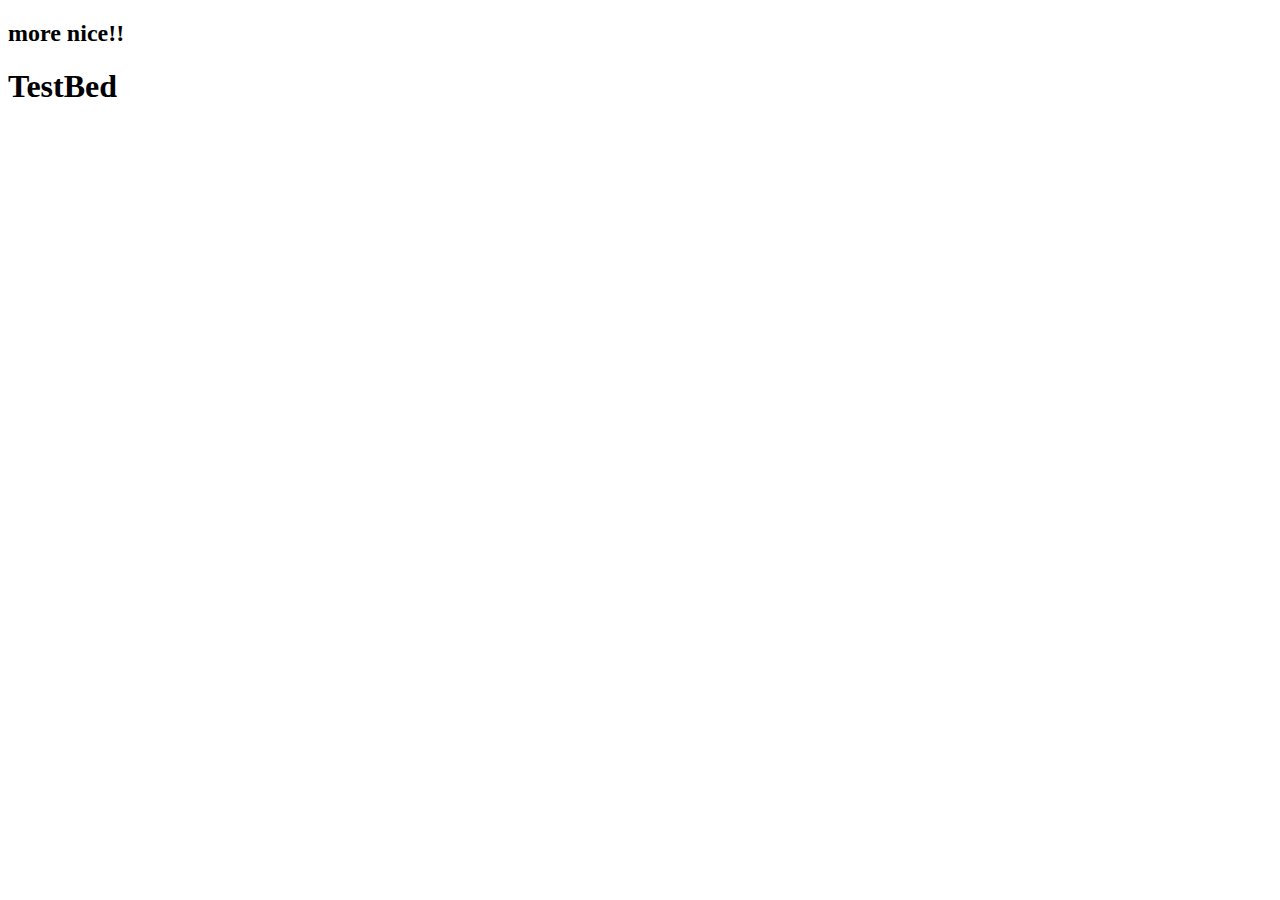
<file: index.html>
<!DOCTYPE html>
<html>
    <head>
        <title>Tester</title>
		<h2> more nice!!</h2>
        <script src="/javascript/jquery-1.7.1.min.js"></script>
    </head>
    <body>


        <h1>TestBed</h1>

        <script>
            var exampleJSONData = {
                Name: "Eli",
                Game: "{x: 1, y: 2, z: 3},{a: 3, b: 4, c: 5}"
            };

            function setterSend() {
                $.ajax({
                    type: "GET",
                    url: "/gameDATA",
                    dataType: "json",
                    data: exampleJSONData,
                    cache: true,
                    success: function (msg) {
                        returnedJSONdata = msg;
                    }
                });
            }           
        </script>
    </body>
</html>
</file>
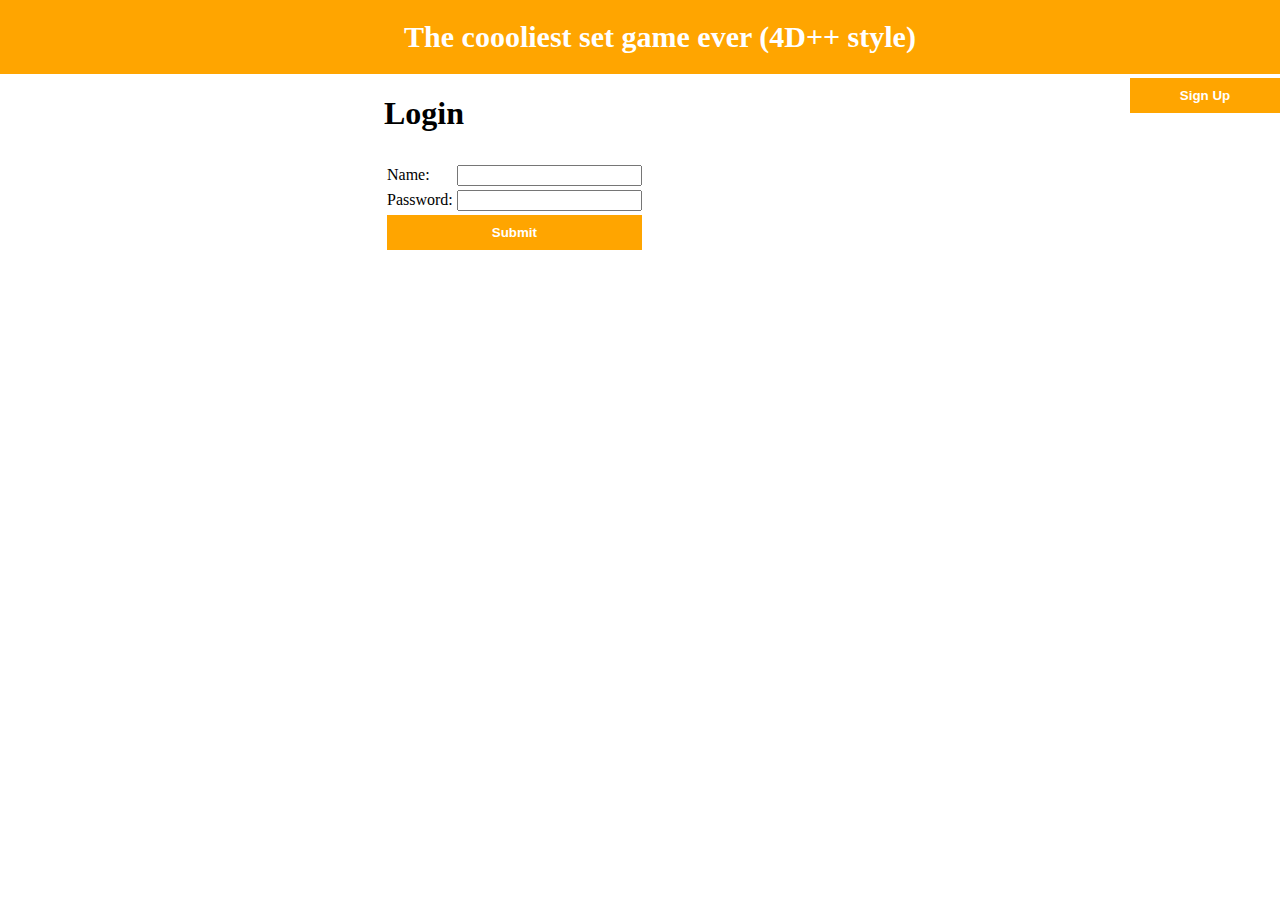
<file: lobby/index.html>
<!DOCTYPE html>
<html>
    <head>
        <title>Lobby - 2</title>
	<link rel="stylesheet" type="text/css" href="/css/lobby.css">
        <script src="/javascript/jquery-1.7.1.min.js" type="text/javascript"></script>
        <script src="/javascript/lobby.js" type="text/javascript"></script>


    </head>
    <body>
	<div id="header">
	The coooliest set game ever (4D++ style)
	</div>
	<div id="container">
		<button style="position:absolute;right:0;top:78px;width:150px" type="button" id="displaySignup" onclick="displaySignup()">Sign Up</button>
		<button style="position:absolute;right:0;top:78px;width:150px" type="button" id="displayLogin" onclick="displayLogin()">Login</button>
		<form id="signup">
		    <h1>Sign Up</h1>
		    <table>
			    <tr><td colspan="2"><div class="signupSubmitted"></div></td></tr>
			    <tr><td>Name: </td><td><input type="text" id="signupname"/></td></tr>
			    <tr><td>Password: </td><td><input type="password" id="signuppassword" /></td></tr>
			    <tr><td colspan="2"><input  type="submit" id="signupSubmit" value="Submit"  /></td></tr>
		    </table>
		</form>
		<form id="login">
		    <h1>Login</h1>
		    <table >
			    <tr><td colspan="2"><div class="submitted"></div></td></tr>
			    <tr><td colspan="2"><div class="signupSubmitted"></div></td></tr>
			    <tr><td>Name: </td><td><input type="text" id="name"/></td></tr>
			    <tr><td>Password: </td><td><input type="password" id="password" /></td></tr>
			    <tr><td colspan="2"><input  type="submit" id="loginSubmit" value="Submit"  /></td></tr>
		    </table>
		</form>
		<div id="complete"></div>
		<div id="games">
			<table style="width:500px">
			    <tr><td colspan="2"><div class="submitted"></div></td></tr>
			    <tr><td colspan="2"><button type="button" id="logout" onclick="logout()">Log Out</button></td></tr>
			    <tr><td ><input type="text" style="height:30px;width:350px" id="newgamename" maxlength=20 value="New Game Name Here" /></td><td><input type="button" type="submit" style="width:140px" value="Add Game" onclick="addGame()" /></td></tr>
			    <tr><td colspan="2"><span id="newgameerror"></span></td></tr>
			</table>
			<table id="gamesTable">		   
			</table>
		</div>
	</div>

    </body>
</html>
</file>
<file: css/lobby.css>
#games {
    font-size: 20px;
}

#gamesTable {
	width:500px;
	text-align:center;
	border:3px;
	border-style:solid;
}

body{
	margin:0;
	background:white;
}

a {
	text-decoration:none;
	color:blue;
}

a:hover {
	color:orange;
}

#header{
	width:100%;
	padding:20px;
	background:orange;
	font-weight:700;
	font-size:30px;
	color:white;
	text-align:center;
	
}

#container{
	width:800px;
	margin-left:30%;
	margin-right:auto;
}

button, input[type="submit"], input[type="button"]{
	border:none;
	padding:10px;
	font-weight:700;
	color:white;
	width:100%;
	background:orange;
}

button:hover, input[type="submit"]:hover, input[type="button"]:hover{
	background:green;
}

.submitted, .signupSubmitted{
	text-align:center;
}
</file>
